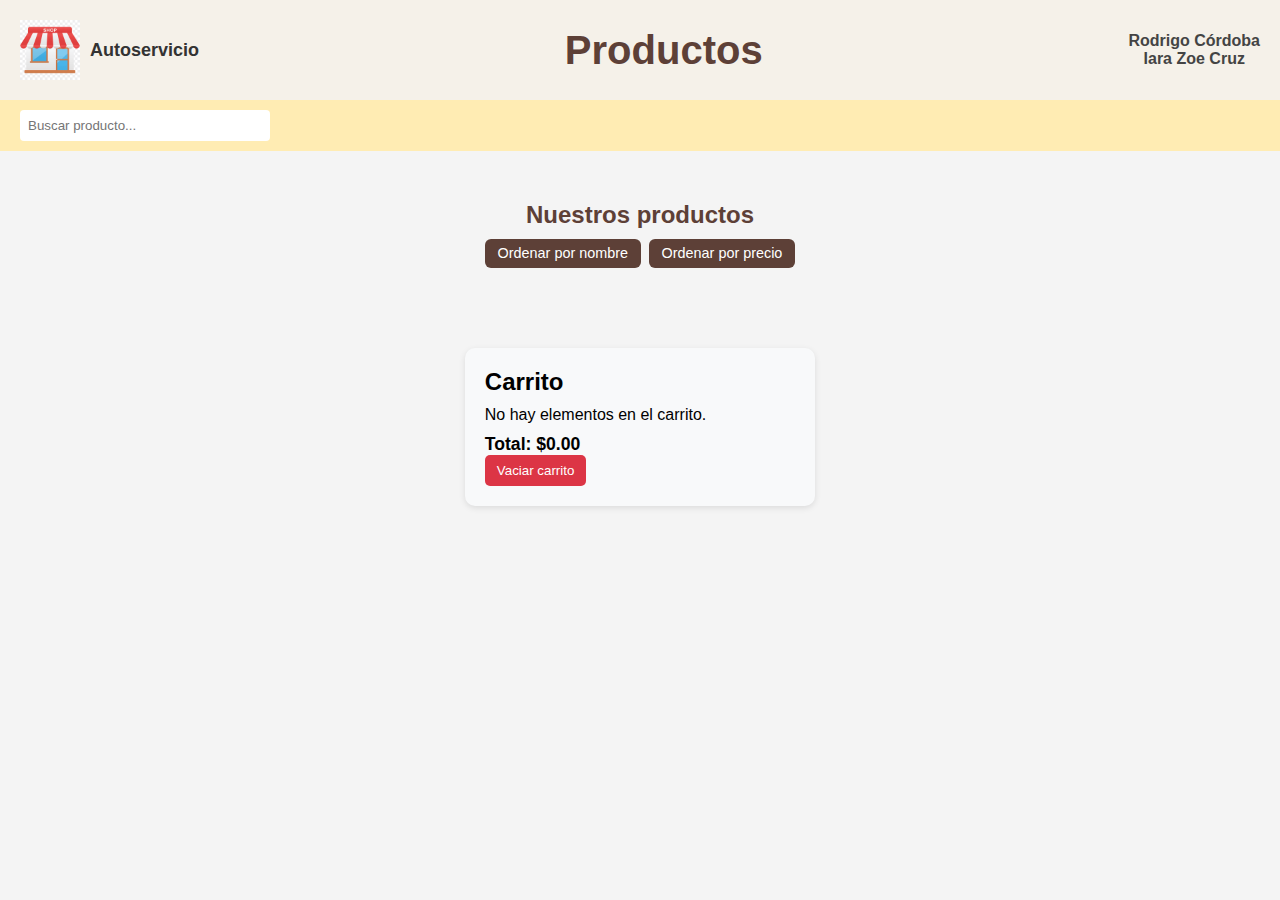
<file: pages/index.html>
<!DOCTYPE html>
<html lang="es">
<head>
  <meta charset="UTF-8" />
  <meta name="viewport" content="width=device-width, initial-scale=1.0" />
  <title>Parcial I - Autoservicio</title>
  <link rel="stylesheet" href="../css/styles.css" />
  <link rel="icon" href="../assets/logo.png" type="image/png">

</head>
<body class="pagina-index">

  <header class="header">
    <div class="logo-container">
      <img src="../assets/logo.png" alt="Logo de autoservicio" />
      <h3>Autoservicio</h3>
    </div>

    <div class="title-container">
      <h1>Productos</h1>
    </div>

    <div class="authors-container">
      <h2>Rodrigo Córdoba<br />Iara Zoe Cruz</h2>
    </div>
    <button id="btn-logout" class="boton-logout" style="display: none;">Cerrar sesión</button>

  </header>

  <nav class="barra-navegacion">
    <input
      type="text"
      id="inputbuscar"
      placeholder="Buscar producto..."
      class="barra-busqueda"
    />
  </nav>

  <main>
    <section class="seccion-productos" id="seccion-productos">
      <div class="titulo-con-botones">
        <h2>Nuestros productos</h2>
        <div class="ordenar-botones">
          <button id="ordenar-nombre">Ordenar por nombre</button>
          <button id="ordenar-precio">Ordenar por precio</button>
        </div>
      </div>

      <div class="contenedor-productos" id="contenedor-productos">
      </div>
    </section>

    <section class="seccion-carrito">
      <h2>Carrito</h2>

      <ul id="items-carrito">
        <p>No hay elementos en el carrito.</p>
      </ul>

      <div class="total-carrito">
        <p>Total: <span id="precio-total">$0.00</span></p>
      </div>

      <button id="vaciar-carrito">Vaciar carrito</button>
    </section>

  </main>
  <script defer src="../js/main.js"></script>
</body>
</html>
</file>
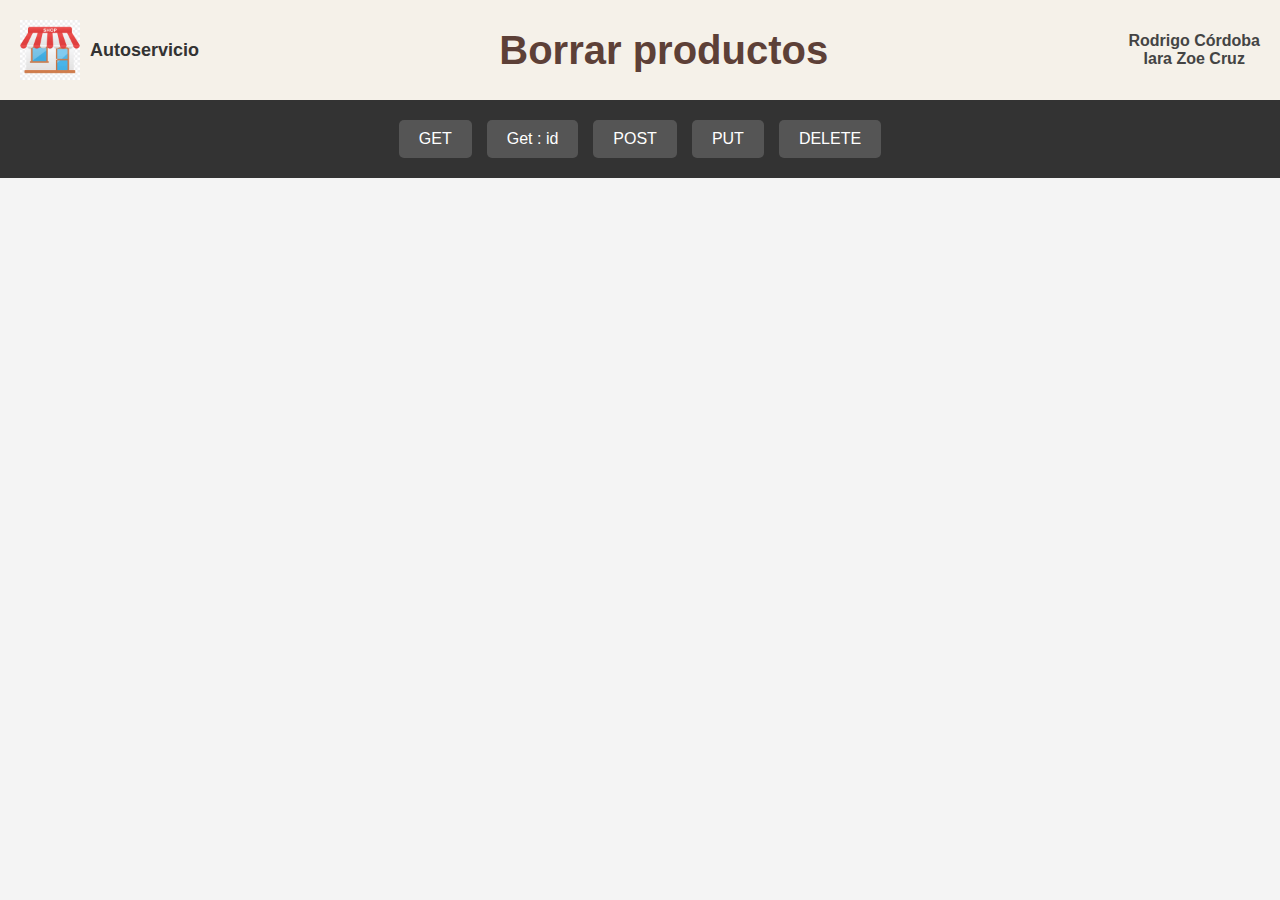
<file: pages/delete.html>
<!DOCTYPE html>
<html lang="en">
<head>
    <meta charset="UTF-8">
    <meta name="viewport" content="width=device-width, initial-scale=1.0">
    <title>Parcial I - Autoservicio</title>
    <link rel="stylesheet" href="../css/styles.css" />
</head>
<body>
    <header class="header">
    <div class="logo-container">
      <img src="../assets/logo.png" alt="Logo de autoservicio" />
      <h3>Autoservicio</h3>
    </div>

    <div class="title-container">
      <h1>Borrar productos</h1>
    </div>

    <div class="authors-container">
      <h2>Rodrigo Córdoba<br />Iara Zoe Cruz</h2>
    </div>
  </header>
  <nav>
  <ul id="listado-nav">
    <a href="indexAdmin.html">
      <li class="links-header"><span>GET</span></li>
    </a>
    <a href="get.html">
      <li class="links-header"><span>Get : id</span></li>
    </a>
    <a href="post.html">
      <li class="links-header"><span>POST</span></li>
    </a>
    <a href="put.html">
      <li class="links-header"><span>PUT</span></li>
    </a>
    <a href="delete.html">
      <li class="links-header"><span>DELETE</span></li>
    </a>
  </ul>
</nav>

</body>
</html>
</file>
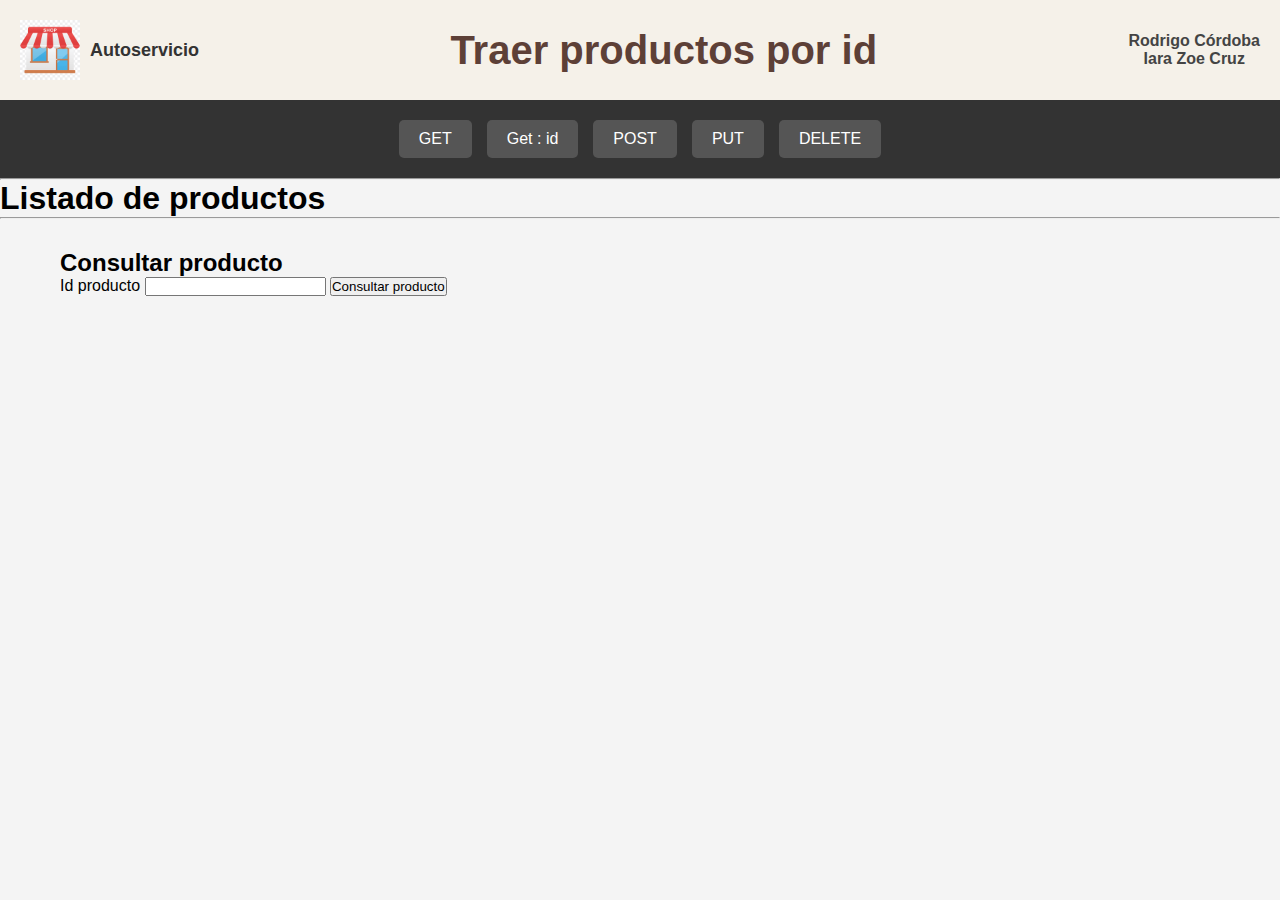
<file: pages/get.html>
<!DOCTYPE html>
<html lang="en">
<head>
    <meta charset="UTF-8">
    <meta name="viewport" content="width=device-width, initial-scale=1.0">
    <title>Parcial II - Autoservicio</title>
    <link rel="stylesheet" href="../css/styles.css" />
</head>
<body>
    <header class="header">
    <div class="logo-container">
      <img src="../assets/logo.png" alt="Logo de autoservicio" />
      <h3>Autoservicio</h3>
    </div>

    <div class="title-container">
      <h1>Traer productos por id</h1>
    </div>

    <div class="authors-container">
      <h2>Rodrigo Córdoba<br />Iara Zoe Cruz</h2>
    </div>
  </header>

  <header>
    <ul id="listado-nav">
      <a href="indexAdmin.html">
        <li class="links-header"><span>GET</span></li>
      </a>
      <a href="get.html">
        <li class="links-header"><span>Get : id</span></li>
      </a>
      <a href="post.html">
        <li class="links-header"><span>POST</span></li>
      </a>
      <a href="put.html">
        <li class="links-header"><span>PUT</span></li>
      </a>
      <a href="delete.html">
        <li class="links-header"><span>DELETE</span></li>
      </a>
    </ul>

    <hr>
      <h1>Listado de productos</h1>
    <hr>

    <main id="contenedor-get">
      <div id="productos-container" class="crudForm-container">
        <h2>Consultar producto</h2>

        <form id="getProduct-form">
          <label for="idProd">Id producto</label>
          <input type="number" name="idProd" id="idProd" required>

          <input type="submit" value="Consultar producto">
        </form>
      </div>

      <div id="getId-container">
          <ul id="getId-list">
          </ul>
      </div>

    </main>
    <script>
      const url = "http://localhost:3000/api";
      let getProduct_form = document.getElementById("getProduct-form");
      let getId_lista = document.getElementById("getId-list");

      getProduct_form.addEventListener("submit", async (event) => {

        event.preventDefault();

        try {
          getId_lista.innerHTML = "<p>Cargando usuario...</p>";
          let formData = new FormData(event.target); 

          let data = Object.fromEntries(formData.entries());
          console.log(data);

          let idProd = data.idProd.trim(); 
          console.log(idProd);

          if(!idProd) {
              throw new Error(`Error en el envio de datos del formulario`);
          }

          let response = await fetch(`${url}/products/${idProd}`);

          if(!response.ok) {
              throw new Error(`Error ${response.status}: ${response.statusText}`); 
          }

          let datos = await response.json();
          console.log(datos);

          if(!datos.payload || datos.payload.length === 0) {
              throw new Error("No se encontro el producto solicitado")
          }

          let producto = datos.payload[0];
          console.log(producto); 

          let htmlProducto = `
              <li id="producto-encontrado" class="li-listados productos-listados">
                  <img src="${producto.image}" alt="${producto.name}" class="img-listados">
                  <p>Id: ${producto.id} / Nombre: ${producto.name} / <strong>Precio: ${producto.price}$</strong></p>
              </li>
          `;

          getId_lista.innerHTML = htmlProducto;
        } catch (error) {
              console.error("Error al obtener el producto: ", error);

              getId_lista.innerHTML = `<p>${error.message}</p>`
          }
      })
    </script>
  </header>
</body>
</html>
</file>
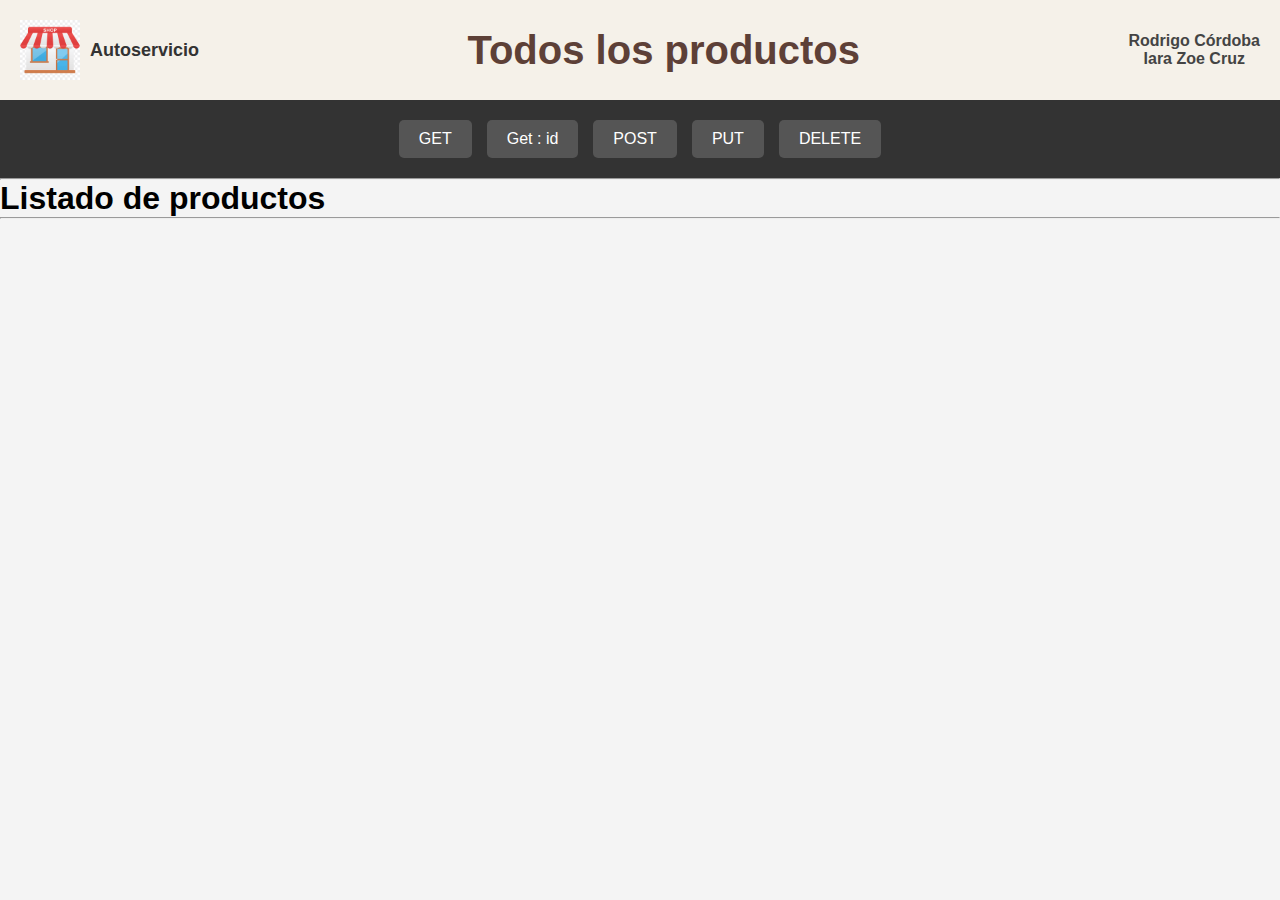
<file: pages/indexAdmin.html>
<!DOCTYPE html>
<html lang="en">
<head>
    <meta charset="UTF-8">
    <meta name="viewport" content="width=device-width, initial-scale=1.0">
    <title>Parcial II - Autoservicio</title>
    <link rel="stylesheet" href="../css/styles.css" />
</head>
<body>
    <header class="header">
    <div class="logo-container">
      <img src="../assets/logo.png" alt="Logo de autoservicio" />
      <h3>Autoservicio</h3>
    </div>

    <div class="title-container">
      <h1>Todos los productos</h1>
    </div>

    <div class="authors-container">
      <h2>Rodrigo Córdoba<br />Iara Zoe Cruz</h2>
    </div>
    
  </header>
  <header>
    <ul id="listado-nav">
      <a href="indexAdmin.html">
        <li class="links-header"><span>GET</span></li>
      </a>
      <a href="get.html">
        <li class="links-header"><span>Get : id</span></li>
      </a>
      <a href="post.html">
        <li class="links-header"><span>POST</span></li>
      </a>
      <a href="put.html">
        <li class="links-header"><span>PUT</span></li>
      </a>
      <a href="delete.html">
        <li class="links-header"><span>DELETE</span></li>
      </a>
    </ul>
    <hr>
    <h1>Listado de productos</h1>
    <hr>

    <main id="contenedor-get">
      <div id="productos-container">
          <ul id="productos-lista">
          </ul>
      </div>
    </main>
    <script>
        const url = "http://localhost:3000/api";

        async function ObtenerDatosProductos() {
          try {
            let respuesta = await fetch(`${url}/products`);

            let datos = await respuesta.json();

            console.log(datos);
            console.table(datos.payload);

            mostrarProductos(datos);

          } catch(error){
            console.error("Error:", error);
          }
        }
        function mostrarProductos(array) {
          let listaProductos = array.payload; 
          let productos_lista = document.getElementById("productos-lista");
          let htmlProducto = "";

          listaProductos.forEach(producto => {
              htmlProducto += `
                  <li class="li-listados productos-listados">
                      <img src="${producto.image}" alt="${producto.name}" class="img-listados">
                      <p>Id: ${producto.id} / Nombre: ${producto.name} / <strong>Precio: ${producto.price}$</strong></p>
                  </li>
              `;
          });
          productos_lista.innerHTML = htmlProducto;
        }
        ObtenerDatosProductos();
    </script>
  </header>
</body>
</html>
</file>
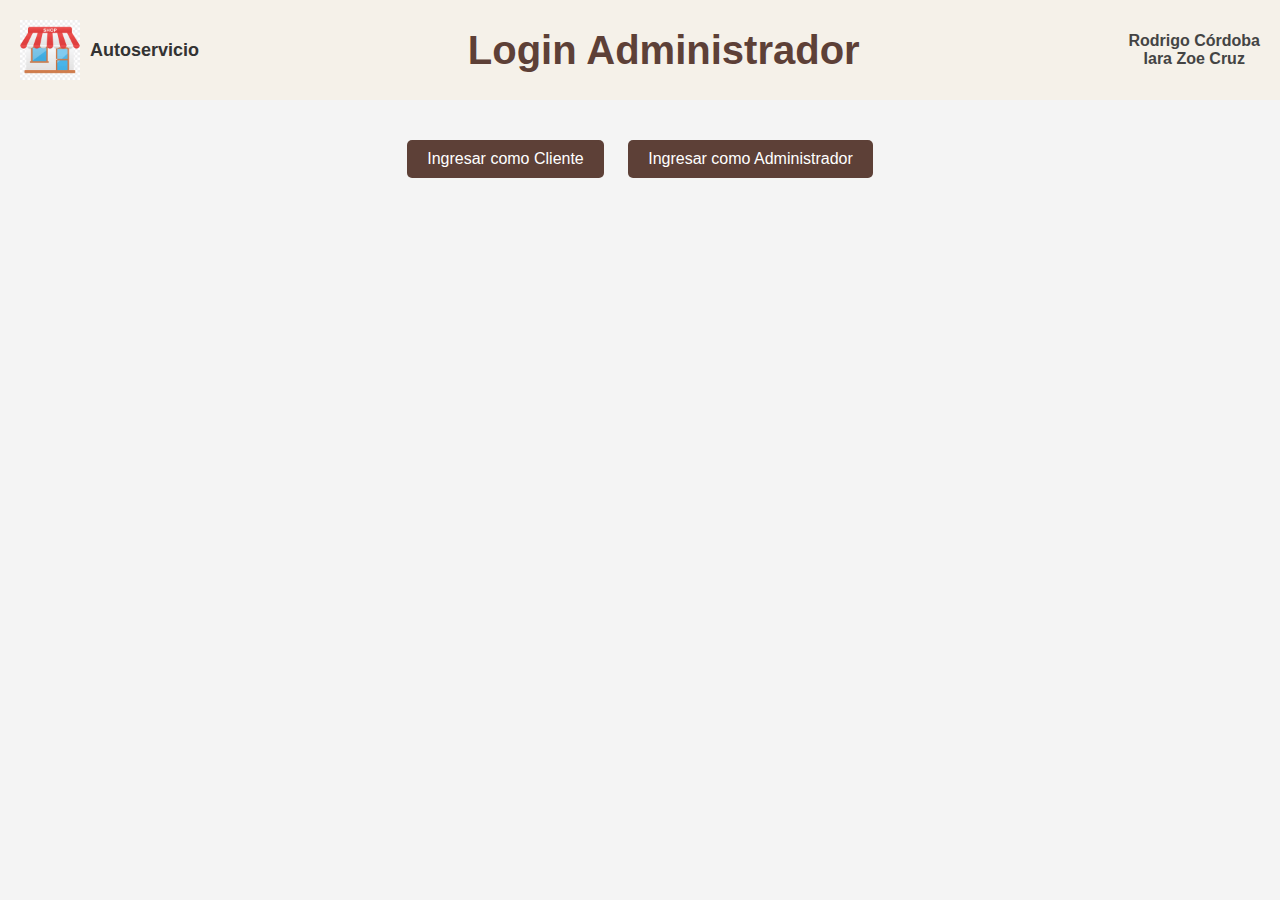
<file: pages/login.html>
<!DOCTYPE html>
<html lang="es">
<head>
  <meta charset="UTF-8">
  <meta name="viewport" content="width=device-width, initial-scale=1.0">
  <title>Login</title>
  <link rel="stylesheet" href="../css/styles.css">
  <link rel="icon" type="image/png" href="../assets/logo.png">
</head>
<body>
  <header class="header">
    <div class="logo-container">
      <img src="../assets/logo.png" alt="Logo de autoservicio">
      <h3>Autoservicio</h3>
    </div>

    <div class="title-container">
      <h1>Login Administrador</h1>
    </div>

    <div class="authors-container">
      <h2>Rodrigo Córdoba<br>Iara Zoe Cruz</h2>
    </div>
  </header>

  <div class="opciones-rol">
    <!-- Cliente -->
    <form>
      <button type="button" onclick="document.getElementById('form-cliente').classList.add('active'); this.closest('.opciones-rol').style.display='none'">Ingresar como Cliente</button>
    </form>
    <!-- Admin -->
    <form>
      <button type="button" onclick="document.getElementById('form-admin').classList.add('active'); this.closest('.opciones-rol').style.display='none'">Ingresar como Administrador</button>
    </form>
  </div>

 <form id="form-cliente" class="formulario-login" action="index.html" method="get">
    <h2>Bienvenido Cliente</h2>
    <input type="text" name="nombre" placeholder="Tu nombre" required>
    <button type="submit">Continuar</button>
  </form>


  <main>
  <form id="form-admin" class="formulario-login" action="index.html" method="get">
    <h2>Ingresar al sistema</h2>
    <input type="email" name="email" placeholder="Correo electrónico" required>
    <input type="password" name="password" placeholder="Contraseña" required>
    <button type="submit">Ingresar</button>
    <p>¿No tenés una cuenta? <a href="registro.html">Registrarse</a></p>
  </form>
</main>
<script>
  // CLIENTE: Redirige directo a index.html
  document.getElementById("form-cliente").addEventListener("submit", function(event) {
    event.preventDefault();
    window.location.href = "index.html";
  });

  // ADMIN: Validación simple
  document.getElementById("form-admin").addEventListener("submit", function(event) {
    event.preventDefault();
    window.location.href = "indexAdmin.html";
  });
</script>


</body>
</html>
</file>
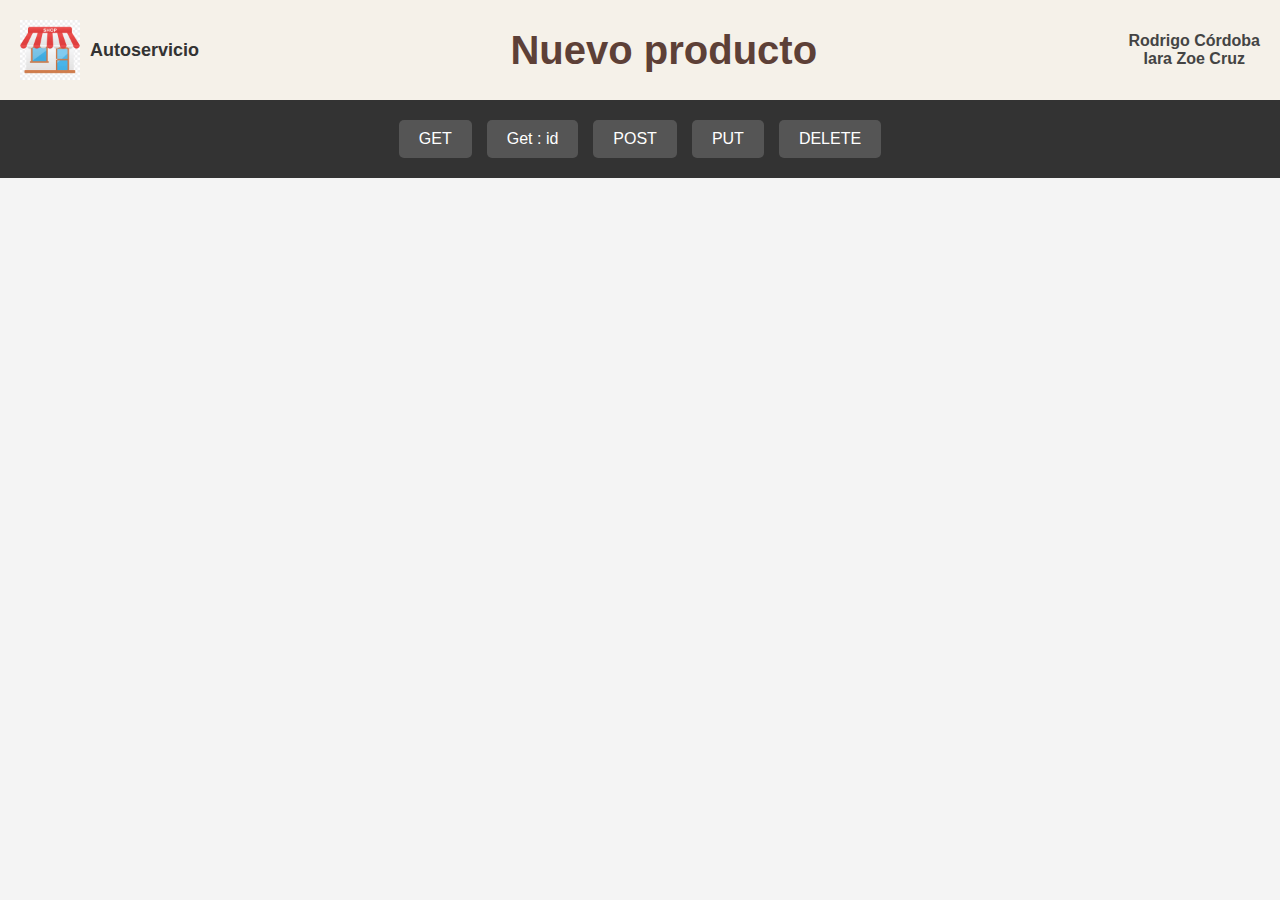
<file: pages/post.html>
<!DOCTYPE html>
<html lang="en">
<head>
    <meta charset="UTF-8">
    <meta name="viewport" content="width=device-width, initial-scale=1.0">
    <title>Parcial I - Autoservicio</title>
    <link rel="stylesheet" href="../css/styles.css" />
</head>
<body>
    <header class="header">
    <div class="logo-container">
      <img src="../assets/logo.png" alt="Logo de autoservicio" />
      <h3>Autoservicio</h3>
    </div>

    <div class="title-container">
      <h1>Nuevo producto</h1>
    </div>

    <div class="authors-container">
      <h2>Rodrigo Córdoba<br />Iara Zoe Cruz</h2>
    </div>
  </header>
  <nav>
  <ul id="listado-nav">
    <a href="indexAdmin.html">
      <li class="links-header"><span>GET</span></li>
    </a>
    <a href="get.html">
      <li class="links-header"><span>Get : id</span></li>
    </a>
    <a href="post.html">
      <li class="links-header"><span>POST</span></li>
    </a>
    <a href="put.html">
      <li class="links-header"><span>PUT</span></li>
    </a>
    <a href="delete.html">
      <li class="links-header"><span>DELETE</span></li>
    </a>
  </ul>
</nav>

</body>
</html>
</file>
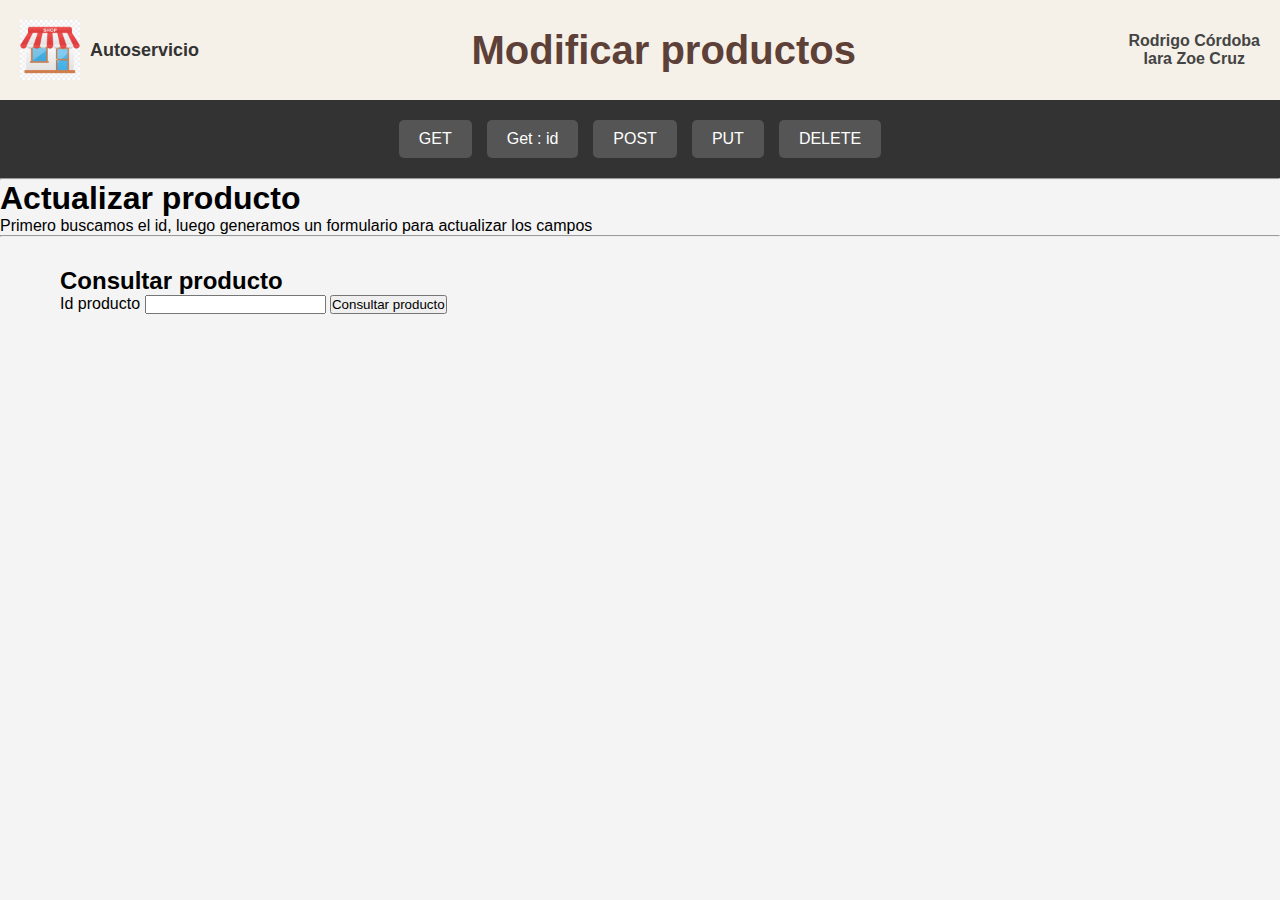
<file: pages/put.html>
<!DOCTYPE html>
<html lang="en">
<head>
    <meta charset="UTF-8">
    <meta name="viewport" content="width=device-width, initial-scale=1.0">
    <title>Parcial II - Autoservicio</title>
    <link rel="stylesheet" href="../css/styles.css" />
</head>
<body>
    <header class="header">
    <div class="logo-container">
      <img src="../assets/logo.png" alt="Logo de autoservicio" />
      <h3>Autoservicio</h3>
    </div>

    <div class="title-container">
      <h1>Modificar productos</h1>
    </div>

    <div class="authors-container">
      <h2>Rodrigo Córdoba<br />Iara Zoe Cruz</h2>
    </div>
  </header>
  <header>
    <ul id="listado-nav">
      <a href="indexAdmin.html">
        <li class="links-header"><span>GET</span></li>
      </a>
      <a href="get.html">
        <li class="links-header"><span>Get : id</span></li>
      </a>
      <a href="post.html">
        <li class="links-header"><span>POST</span></li>
      </a>
      <a href="put.html">
        <li class="links-header"><span>PUT</span></li>
      </a>
      <a href="delete.html">
        <li class="links-header"><span>DELETE</span></li>
      </a>
    </ul>
    <hr>
      <h1 class="titulo">Actualizar producto</h1>
      <p class="titulo">Primero buscamos el id, luego generamos un formulario para actualizar los campos</p>
    <hr>
      <main id="contenedor-get">

        <div id="getProduct-container" class="crudForm-container">
          <h2>Consultar producto</h2>

          <form id="getProduct-form">
              <label for="idProd">Id producto</label>
              <input type="number" name="idProd" id="idProd" required>

              <input type="submit" value="Consultar producto">
          </form>
        </div>

        <div id="getId-container">
            <ul id="getId-list">
            </ul>
        </div>

        <div id="updateForm-container"></div>
      </main>

      <script>
        let getProduct_form = document.getElementById("getProduct-form");
        let getId_lista = document.getElementById("getId-list");
        let updateForm_container = document.getElementById("updateForm-container");

        getProduct_form.addEventListener("submit", async (event) => {
          event.preventDefault(); 
          try {
            getId_lista.innerHTML = "<p>Cargando usuario...</p>";

            let formData = new FormData(event.target); 

            let data = Object.fromEntries(formData.entries());
            console.log(data);

            let idProd = data.idProd.trim(); 
            console.log(idProd);

            if(!idProd) {
              throw new Error(`Error en el envio de datos del formulario`);
            }

            let response = await fetch(`http://localhost:3000/products/${idProd}`);

            if(!response.ok) {
                throw new Error(`Error ${response.status}: ${response.statusText}`); 
            }

            let datos = await response.json();
            console.log(datos);
            if(!datos.payload || datos.payload.length === 0) {
              throw new Error("No se encontro el producto solicitado")
            }
              
            let producto = datos.payload[0];
            console.log(producto); 
            let htmlProducto = `
                <li class="li-listados productos-listados">
                    <div class="li-listados_datos">
                        <p>Id: ${producto.id} / Nombre: ${producto.name} / <strong>Precio: $${producto.price}</strong></p>
                        <img src="${producto.image}" alt="${producto.nombre}" class="img-listados">
                    </div>
                    <div class="li-listados_boton">
                        <input class="listados_boton" id="updateProduct_button" type="button" value="Actualizar producto">
                    </div>
                </li>
            `;

            getId_lista.innerHTML = htmlProducto;

            let updateProduct_button = document.getElementById("updateProduct_button");

            updateProduct_button.addEventListener("click", function(event) {
              formularioPutProducto(event, producto);
            });

          } catch (error) {
              console.error("Error al obtener el producto: ", error);

              getId_lista.innerHTML = `<p>${error.message}</p>`
          }
        });

        function formularioPutProducto(event, producto) {
          event.stopPropagation(); 
          console.log(producto);

          let updateProduct = `
          <div id="updateProducts-container" class="crudForm-container">
            <h2>Actualizar producto</h2>

            <form id="updateProducts-form" autocomplete="off">
              <label for="idProd">Id</label>
              <input type="number" name="id" id="idProd" value=${producto.id} readonly>

              <label for="categoryProd">Categoria</label>
              <select name="category" id="categoryProd" required>
                  <option value="ropa">ropa</option>
                  <option value="perfumes">perfumes</option>
              </select>

              <label for="imagenProd">Imagen</label>
              <input type="text" name="image" id="imagenProd" value=${producto.image} required>

              <label for="nombreUser">Nombre</label>
              <input type="text" name="name" id="nombreUser" value=${producto.name} required>

              <label for="precioProd">Precio</label>
              <input type="number" name="price" id="precioProd" value=${producto.price} required>

              <input type="submit" value="Actualizar producto">
            </form>
          </div>
          `;

        updateForm_container.innerHTML = updateProduct;

        let updateProducts_form = document.getElementById("updateProducts-form");

        updateProducts_form.addEventListener("submit", function(event) {
          actualizarProducto(event);
        });
      }

      async function actualizarProducto(event) {
        event.preventDefault(); 
        let formData = new FormData(event.target);

        let data = Object.fromEntries(formData.entries());
        console.table(data);

        if(!data.name || !data.image || !data.price) {
            alert("Todos los campos son obligatorios");
            return;
        }
        try {
          let response = await fetch("http://localhost:3000/products", {
            method: "PUT",
            headers: {
              "Content-type" : "application/json",
            },
            body: JSON.stringify(data)
          });

          if(response.ok) {
            console.log(response);

            let result = await response.json();
            console.log(result.message);
            alert(result.message);
            getId_lista.innerHTML = "";
            updateForm_container.innerHTML = "";
          } else {
            let error = await response.json();
            console.log("Error", error.message)
          }
        } catch (error) {
          console.log("Error al enviar los datos", error);
          alert("Error al procesar la solicitud");
      }
    }
  </script>
</header>
</body>
</html>
</file>
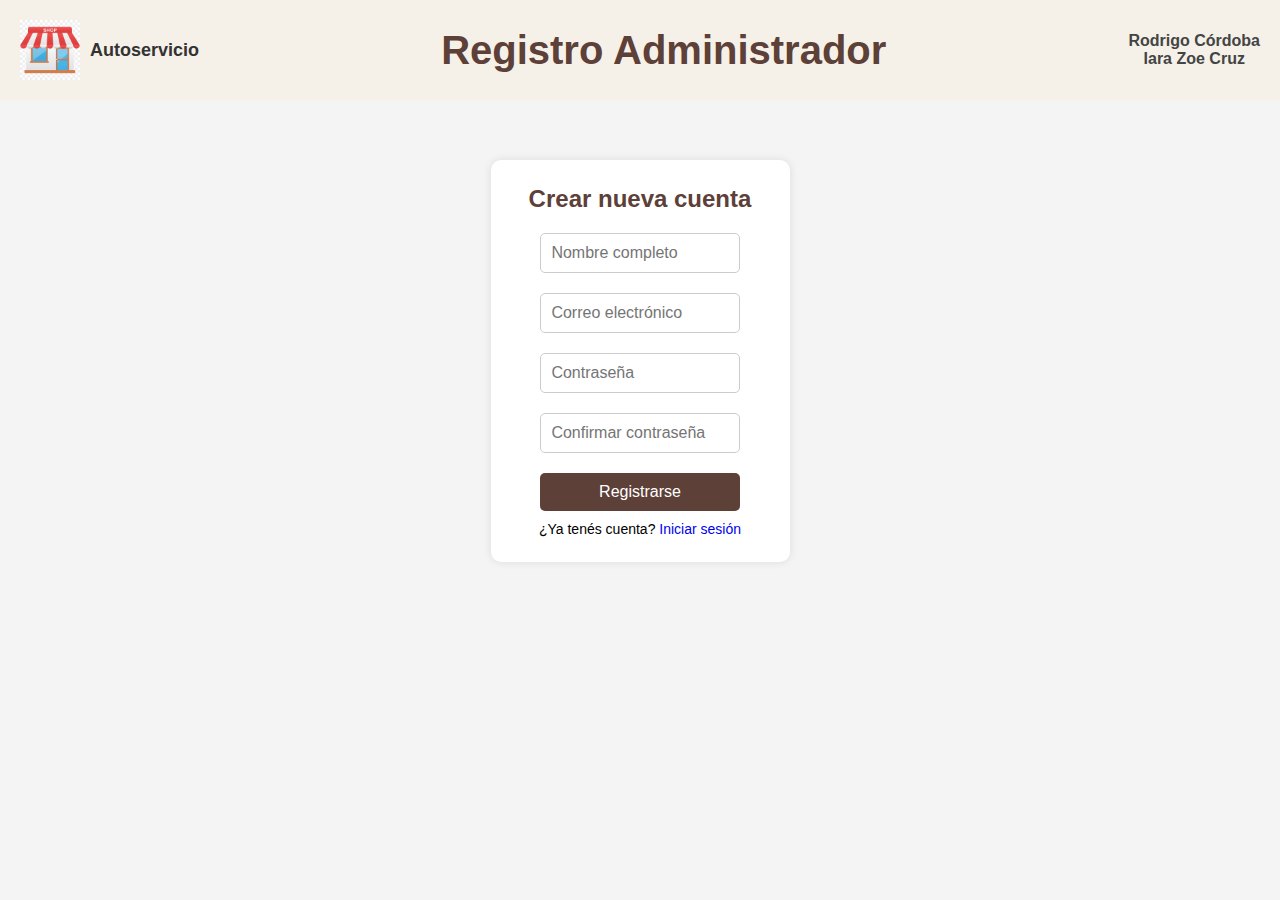
<file: pages/registro.html>
<!DOCTYPE html>
<html lang="es">
<head>
  <meta charset="UTF-8">
  <meta name="viewport" content="width=device-width, initial-scale=1.0">
  <title>Registro Administrador</title>
  <link rel="stylesheet" href="../css/styles.css">
  <link rel="icon" type="image/png" href="../assets/logo.png">
</head>
<body>
  <header class="header">
    <div class="logo-container">
      <img src="../assets/logo.png" alt="Logo de autoservicio">
      <h3>Autoservicio</h3>
    </div>

    <div class="title-container">
      <h1>Registro Administrador</h1>
    </div>

    <div class="authors-container">
      <h2>Rodrigo Córdoba<br>Iara Zoe Cruz</h2>
    </div>
  </header>

  <main>
    <form class="formulario-login active" action="#" method="post">
        <h2>Crear nueva cuenta</h2>
        <input type="text" name="name" placeholder="Nombre completo" required>
        <input type="email" name="email" placeholder="Correo electrónico" required>
        <input type="password" name="password" placeholder="Contraseña" required>
        <input type="password" name="confirmPassword" placeholder="Confirmar contraseña" required>
        <button type="submit">Registrarse</button>
        <p>¿Ya tenés cuenta? <a href="login.html">Iniciar sesión</a></p>
    </form>
  </main>

</body>
</html>
</file>
<file: css/styles.css>
/* ESTILOS GENERALES */
* {
    box-sizing: border-box;
    margin: 0;
    padding: 0;
  }
  
  body {
    background-color: #f4f4f4;
    font-family: 'Segoe UI', Tahoma, Geneva, Verdana, sans-serif;
    min-height: 100px;
    display: flex;
    flex-direction: column;
  }
  
  main {
    max-width: 1200px;
    margin: 0 auto;
    padding: 30px 20px;
  }
  
  /*HEADER */
  .header {
    display: flex;
    justify-content: space-between;
    align-items: center;
    flex-wrap: wrap;
    padding: 20px;
    background-color: #f5f1e9;
    text-align: center;
  }
  
  .logo-container {
    display: flex;
    align-items: center;
    gap: 10px;
  }
  
  .logo-container img {
    height: 60px;
  }
  
  .logo-container h3 {
    margin: 0;
    font-size: 18px;
    color: #333;
  }
  
  .title-container h1 {
    font-size: 40px;
    color: #5d4037;
    margin: 0;
  }
  
  .authors-container h2 {
    font-size: 16px;
    margin: 0;
    color: #444;
  }
  
  /* NAV / BARRA SUPERIOR */
  .barra-navegacion {
    background-color: #ffecb3;
    color: white;
    display: flex;
    flex-wrap: wrap;
    align-items: center;
    justify-content: space-between;
    padding: 10px 20px;
  }
  
  .barra-navegacion input {
    padding: 8px;
    border-radius: 4px;
    border: none;
    width: 250px;
  }
  #listado-nav {
    display: flex;
    justify-content: center;
    gap: 15px;
    list-style: none;
    padding: 20px;
    background-color: #333;
  }

  .links-header {
    padding: 10px 20px;
    background-color: #555;
    color: white;
    border-radius: 5px;
    cursor: pointer;
    transition: background 0.3s ease;
  }

  .links-header:hover {
    background-color: #777;
  }

  a {
    text-decoration: none;
  }

  /*SECCIÓN PRODUCTOS*/
  .seccion-productos {
    padding: 20px;
  }
  
  .titulo-con-botones h2 {
    text-align: center;
    width: 100%;
    color: #5d4037;
  }
  
  .ordenar-botones {
    display: flex;
    gap: 0.5rem;
    justify-content: center;
    margin-top: 10px;
  }
  
  .ordenar-botones button {
    padding: 0.4rem 0.8rem;
    font-size: 0.9rem;
    cursor: pointer;
    background-color: #5d4037;
    border: none;
    color: white;
    border-radius: 6px;
  }
  
  .ordenar-botones button:hover {
    background-color: #5d4037;
  }
  
  .contenedor-productos {
    display: flex;
    flex-wrap: wrap;
    gap: 30px;
    justify-content: center;
    margin-top: 30px;
  }
  
  .tarjeta-producto {
    background-color: #fffefb;
    border-radius: 12px;
    box-shadow: 0 4px 10px rgba(0,0,0,0.1);
    padding: 15px;
    text-align: center;
    transition: transform 0.3s ease;
    max-width: 240px;
    width: 100%;
  }
  
  
  .tarjeta-producto:hover {
    transform: scale(1.03);
  }
  
  .tarjeta-producto img {
    width: 100px;
    height: 100px;
    object-fit: cover;
    margin-bottom: 10px;
  }
  
  .tarjeta-producto h3 {
    font-size: 1rem;
    font-weight: bold;
    color: #000;
    margin: 0;
  }
  
  .tarjeta-producto p {
    font-size: 0.95rem;
    margin: 8px 0;
  }
  
  .tarjeta-producto button {
    background-color: #5d4037;
    border: none;
    padding: 6px 12px;
    color: white;
    border-radius: 6px;
    font-size: 0.85rem;
    cursor: pointer;
  }
  
  .tarjeta-producto button:hover {
    background-color: #5d4037;
  }
  
  /*SECCIÓN CARRITO*/
  .seccion-carrito {
    background-color: #f8f9fa;
    border: none;
    box-shadow: 0 2px 6px rgba(0, 0, 0, 0.1);
    padding: 20px;
    border-radius: 10px;
    margin-top: 30px;
  }
  
  #items-carrito {
    padding: 10px 0;
    list-style-type: none;
  }
  
  .nombre-item,
  .info-carrito {
    font-size: 20px;
  }
  
  .bloque-item {
    display: flex;
    justify-content: space-between;
    align-items: center;
    background-color: white;
    margin: 5px 0;
    padding: 8px 12px;
    border: 1px solid #ddd;
    border-radius: 6px;
  }
  
  .boton-eliminar {
    background-color: #ff2e2e;
    font-size: 0.8rem;
    padding: 6px 10px;
    border-radius: 6px;
    transition: background-color 0.2s;
    color: white;
    border: none;
    cursor: pointer;
  }
  
  .boton-eliminar:hover {
    background-color: #cc1e1e;
  }
  
  .total-carrito p {
    font-weight: bold;
    font-size: 1.1rem;
  }
  
  #vaciar-carrito {
    background-color: #dc3545;
    color: white;
    border: none;
    padding: 8px 12px;
    border-radius: 5px;
    cursor: pointer;
  }
  
  #vaciar-carrito:hover {
    background-color: #b52a37;
  }
  
  .carrito {
    font-size: 1rem;
  }
  
  /* FORMULARIOS (LOGIN)*/
  .formulario-login {
    display: none;
    flex-direction: column;
    align-items: center;
    width: 100%;
    max-width: 400px;
    background-color: #fff;
    padding: 25px;
    border-radius: 10px;
    box-shadow: 0 0 8px rgba(0, 0, 0, 0.1);
    margin-top: 30px;
  }
  
  .formulario-login.active {
    display: flex;
  }
  
  .formulario-login h2 {
    margin-bottom: 10px;
    text-align: center;
    color: #5d4037;
  }
  
  .formulario-login input,
  .formulario-login button {
    margin: 10px;
    padding: 10px;
    font-size: 16px;
    width: 80%;
    max-width: 300px;
    border-radius: 5px;
    border: 1px solid #ccc;
  }
  
  .formulario-login button {
    background-color: #5d4037;
    color: white;
    border: none;
    cursor: pointer;
    transition: background-color 0.3s;
  }
  
  .formulario-login button:hover {
    background-color: #5d4037;
  }
  
  .formulario-login p {
    font-size: 14px;
    text-align: center;
  }
  
  /* SELECCIÓN DE ROL*/
  .opciones-rol {
    text-align: center;
    margin-top: 30px;
  }
  
  .opciones-rol form {
    display: inline-block;
    margin: 10px;
  }
  
  .opciones-rol button {
    padding: 10px 20px;
    background-color: #5d4037;
    color: white;
    border: none;
    border-radius: 5px;
    font-size: 16px;
    cursor: pointer;
  }
  
  .opciones-rol button:hover {
    background-color: #5d4037;
  }

  .contenedor-formularios {
  display: flex;
  justify-content: center;
  align-items: center;
  min-height: 60vh;
  flex-direction: column;
  }
  
  /* RESPONSIVE*/
  @media screen and (max-width: 768px) {
    .header {
      flex-direction: column;
      align-items: flex-start;
      gap: 15px;
    }
  
    .title-container h1 {
      font-size: 30px;
      text-align: left;
    }
  
    .authors-container h2 {
      text-align: left;
      font-size: 14px;
    }
  
    .formulario-login {
      padding: 20px;
    }
  
    .ordenar-botones {
      flex-direction: column;
      align-items: center;
    }    
  }
</file>
